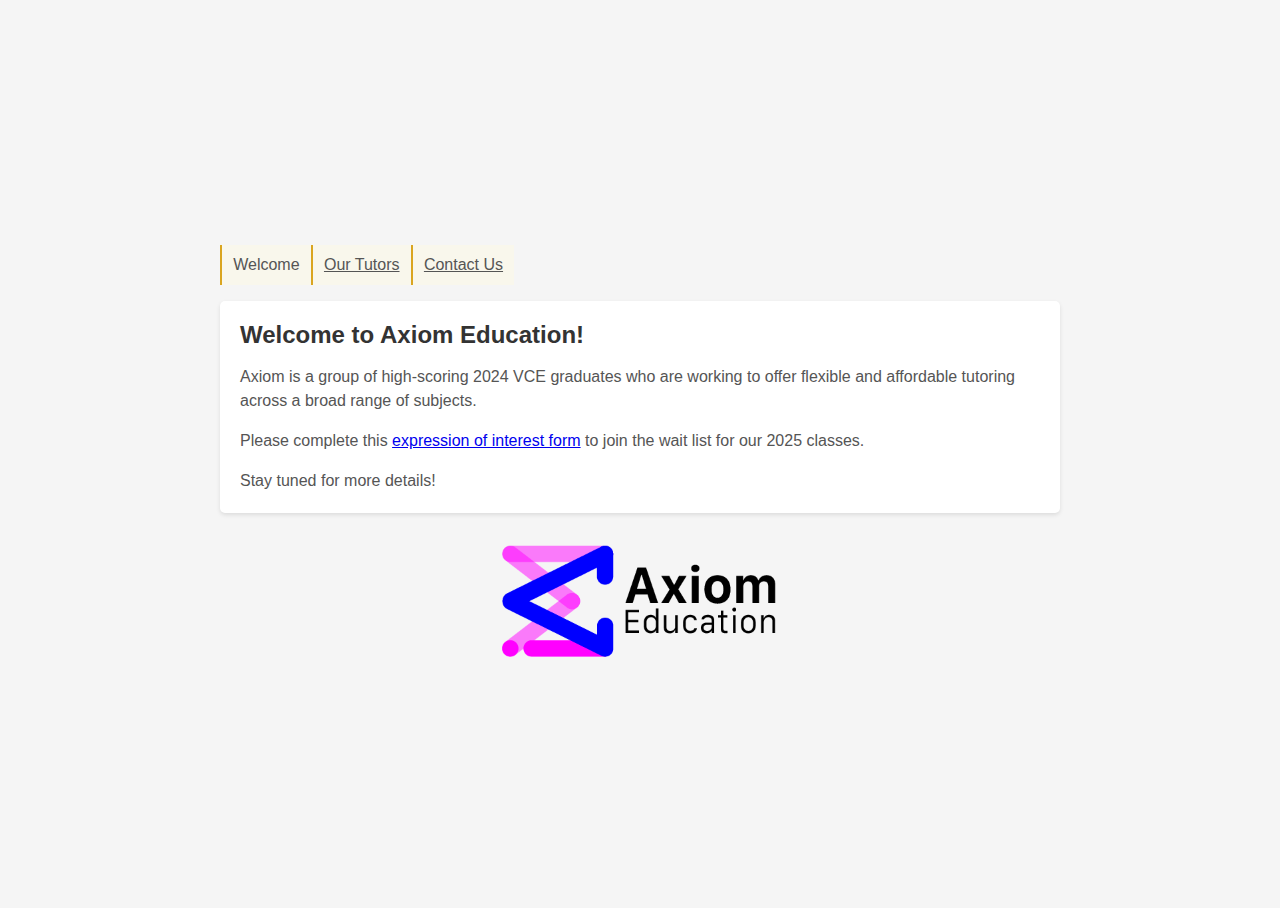
<file: index.html>
<!DOCTYPE html>
<html lang="en">
<head>
    <meta charset="UTF-8">
    <meta name="viewport" content="width=device-width, initial-scale=1">
    <title>Axiom Education</title>
    <link rel="icon" type="image/png" href="./assets/favicon/favicon-96x96.png" sizes="96x96" />
    <link rel="icon" type="image/svg+xml" href="./assets/favicon/favicon.svg" />
    <link rel="shortcut icon" href="./assets/favicon/favicon.ico" />
    <link rel="apple-touch-icon" sizes="180x180" href="./assets/favicon/apple-touch-icon.png" />
    <meta name="apple-mobile-web-app-title" content="MyWebSite" />
    <link rel="manifest" href="./assets/favicon/site.webmanifest" />
    <link rel="stylesheet" href="index.css">
    <meta name="description" content="Axiom is a group of high-scoring 2024 VCE graduates who are working to offer flexible and affordable tutoring across a broad range of subjects. Click here to sign up to our 2025 classes now!">
</head>
<body>

<div class="wrapper">
    <nav style="align-content: start;">
        <ol>
            <li>Welcome</li>
            <li><a href="./our-tutors">Our Tutors</a></li>
            <li><a href="mailto:contact@axiomeducation.org?subject=Axiom%20Tutoring%20Query">Contact Us</a></li>
        </ol>
    </nav>
    <div class="container">
      <h1 style="margin-top: 0">Welcome to Axiom Education!</h1>
      <p>Axiom is a group of high-scoring 2024 VCE graduates who are working to offer flexible and affordable tutoring across a broad range of subjects.</p>
      <p>Please complete this <a href="./inquiry">expression of interest form</a> to join the wait list for our 2025 classes.</p>
      <p style="margin-bottom: 0">Stay tuned for more details!</p>
    </div>
    <img src="assets/images/horizontal-logo.png" alt="Axiom Logo" style="display:block; margin:auto; width: 300px; padding: 20px">
</div>

</body>
</html>
</file>
<file: index.css>
@import url("assets/styles/variables.css");
@import url("assets/styles/global.css");
</file>
